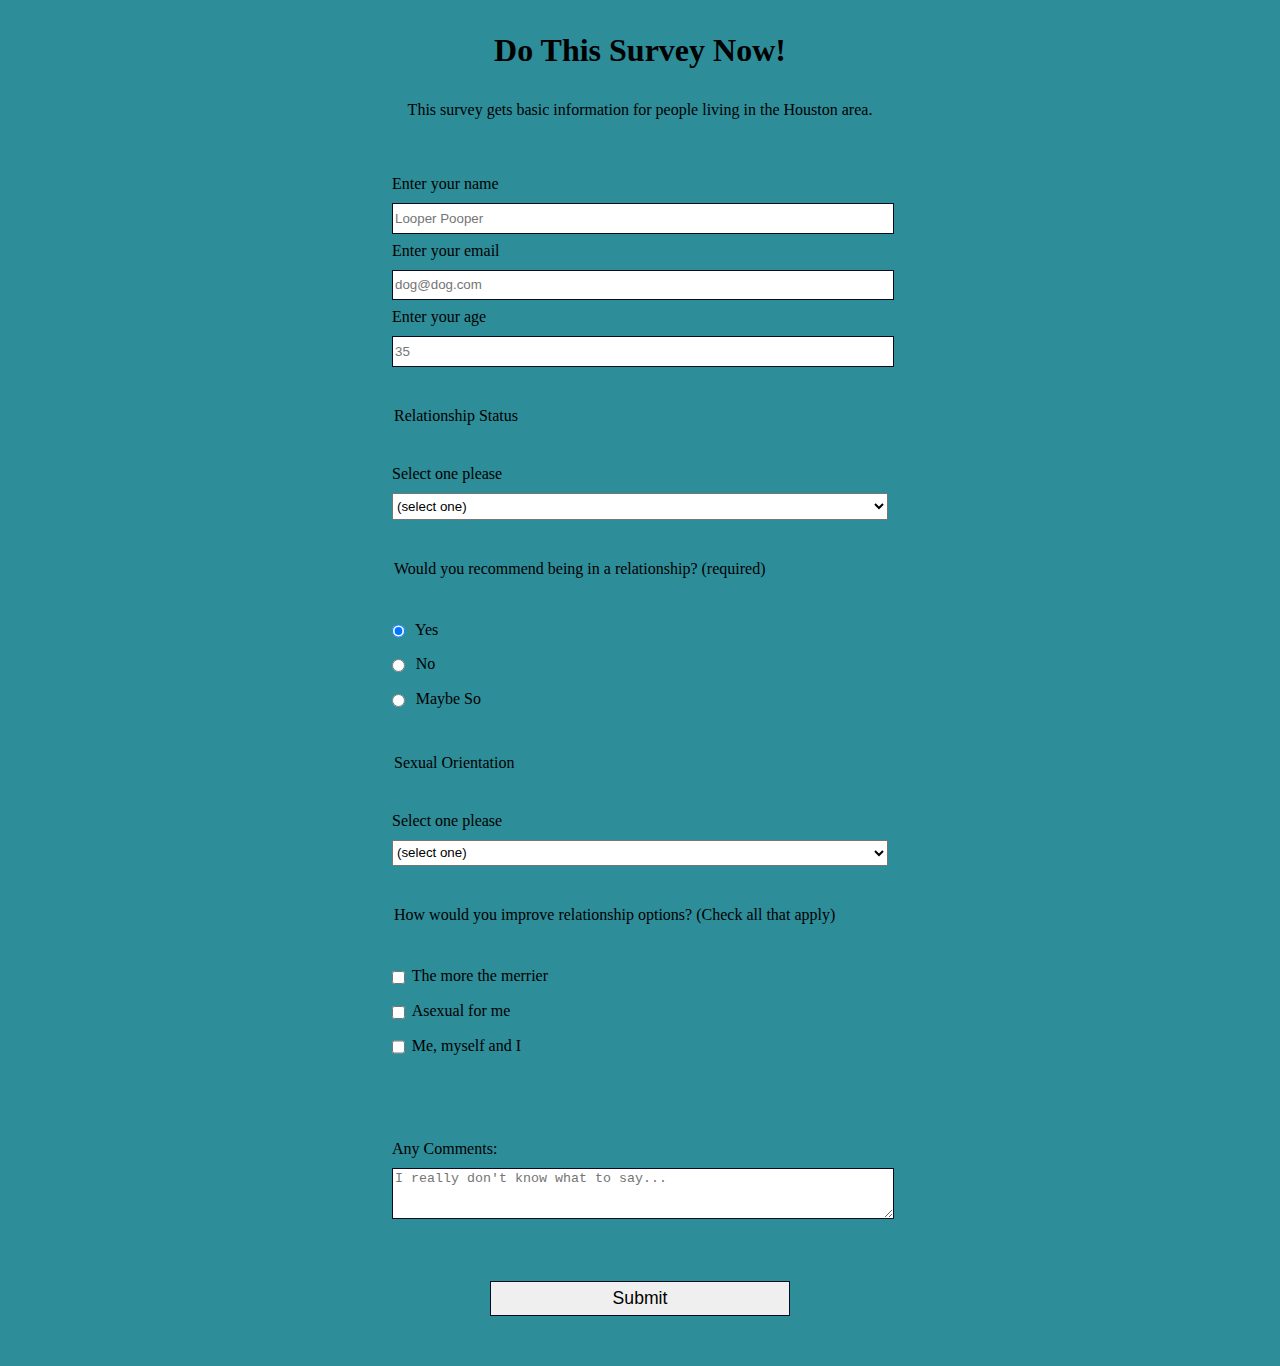
<file: index.html>
<!DOCTYPE html>
<html lang="en">
  <head>
    <meta charset="UTF-8">
    <title>Title</title>
    <link rel="stylesheet" href="./styles.css" />
  </head>
  <body>
    <h1 id="title">Do This Survey Now!</h1>
    <p id="description">This survey gets basic information for people living in the Houston area.</p>
    <form id="survey-form">
      <fieldset>
        <label id="name-label">Enter your name <input id="name" type="text" required placeholder="Looper Pooper" /> </label>
        <label id="email-label">Enter your email <input id="email" required type="email" placeholder="dog@dog.com" /> </label>
        <label id="number-label">Enter your age <input id="number" type="number" min="1" max="125" required placeholder="35" /></label> 
      </fieldset>
      <fieldset>
        <legend>Relationship Status</legend>
        <label for="dropdown"> Select one please
          <select id="dropdown" name="dropdown">
            <option value="">(select one)</option>
            <option value="1">Single</option>
            <option value="2">Married</option>
            <option value="3">Divorced</option>
            <option value ="4">Widow</option>
            </select>
            </label>
      </fieldset>
      <fieldset>
        <legend>Would you recommend being in a relationship? (required) </legend>
        <label for="yes"><input id="yes" type="radio" value="1" name="Relationship recommend" checked class="inline"/> Yes </label>
        <label for="no"><input id="no" type="radio" value="2" name="Relationship recommend" class="inline" /> No </label>
        <label for="maybe-so"><input id="maybe-so" type="radio" value="3" name="Relationship recommend" class="inline" /> Maybe So </label>
      </fieldset>
      <fieldset>
        <legend>Sexual Orientation</legend>
        <label for="dropdown"> Select one please
          <select id="dropdown" name="dropdown">
            <option value="">(select one)</option>
            <option value="1">Hetero</option>
            <option value="2">Homosexual</option>
            <option value="3">Bi-sexual</option>
            <option valuee="4">Pan-sexual</option>  
          </select>
          </label>
      </fieldset>
      <fieldset>
        <legend>How would you improve relationship options? (Check all that apply)</legend>
        <label for=""> <input type="checkbox" required value="check" name="more-and-merry" class="inline" />The more the merrier</label>
        <label for="1"> <input type="checkbox" required value="check" name="asexual" class="inline" />Asexual for me </label>
        <label for="2"> <input type="checkbox" required value="check" name="self-love" class="inline" />Me, myself and I</label>
      </fieldset>
      <fieldset>
        <label for="Any Comments">Any Comments: 
          <textarea id="Any Comments" name="Any Comments" rows="3" cols="30" placeholder="I really don't know what to say..."></textarea>
        </label>
      </fieldset>
          <input type="submit" id="submit" value="Submit" />
    </form>
  </body>
</html>
</file>
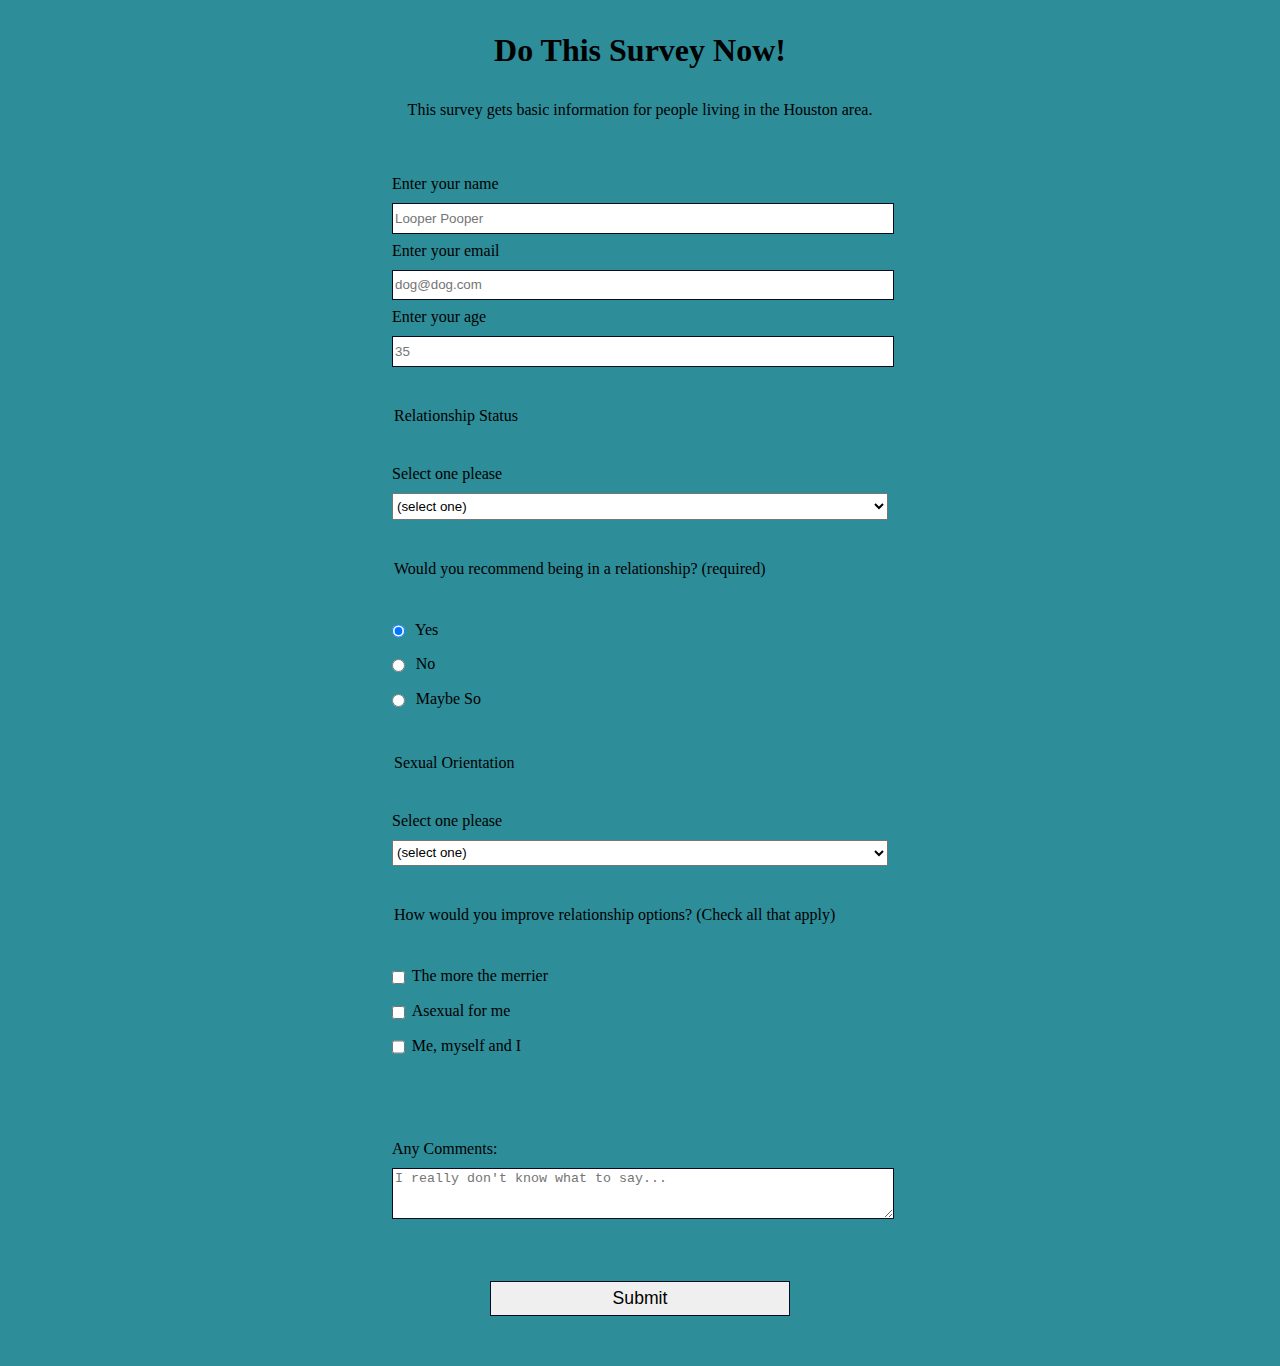
<file: html/index.html>
<!DOCTYPE html>
<html lang="en">
  <head>
    <meta charset="UTF-8">
    <title>Title</title>
    <link rel="stylesheet" href="/css/styles.css" />
  </head>
  <body>
    <h1 id="title">Do This Survey Now!</h1>
    <p id="description">This survey gets basic information for people living in the Houston area.</p>
    <form id="survey-form">
      <fieldset>
        <label id="name-label">Enter your name <input id="name" type="text" required placeholder="Looper Pooper" /> </label>
        <label id="email-label">Enter your email <input id="email" required type="email" placeholder="dog@dog.com" /> </label>
        <label id="number-label">Enter your age <input id="number" type="number" min="1" max="125" required placeholder="35" /></label> 
      </fieldset>
      <fieldset>
        <legend>Relationship Status</legend>
        <label for="dropdown"> Select one please
          <select id="dropdown" name="dropdown">
            <option value="">(select one)</option>
            <option value="1">Single</option>
            <option value="2">Married</option>
            <option value="3">Divorced</option>
            <option value ="4">Widow</option>
            </select>
            </label>
      </fieldset>
      <fieldset>
        <legend>Would you recommend being in a relationship? (required) </legend>
        <label for="yes"><input id="yes" type="radio" value="1" name="Relationship recommend" checked class="inline"/> Yes </label>
        <label for="no"><input id="no" type="radio" value="2" name="Relationship recommend" class="inline" /> No </label>
        <label for="maybe-so"><input id="maybe-so" type="radio" value="3" name="Relationship recommend" class="inline" /> Maybe So </label>
      </fieldset>
      <fieldset>
        <legend>Sexual Orientation</legend>
        <label for="dropdown"> Select one please
          <select id="dropdown" name="dropdown">
            <option value="">(select one)</option>
            <option value="1">Hetero</option>
            <option value="2">Homosexual</option>
            <option value="3">Bi-sexual</option>
            <option valuee="4">Pan-sexual</option>  
          </select>
          </label>
      </fieldset>
      <fieldset>
        <legend>How would you improve relationship options? (Check all that apply)</legend>
        <label for=""> <input type="checkbox" required value="check" name="more-and-merry" class="inline" />The more the merrier</label>
        <label for="1"> <input type="checkbox" required value="check" name="asexual" class="inline" />Asexual for me </label>
        <label for="2"> <input type="checkbox" required value="check" name="self-love" class="inline" />Me, myself and I</label>
      </fieldset>
      <fieldset>
        <label for="Any Comments">Any Comments: 
          <textarea id="Any Comments" name="Any Comments" rows="3" cols="30" placeholder="I really don't know what to say..."></textarea>
        </label>
      </fieldset>
          <input type="submit" id="submit" value="Submit" />
    </form>
  </body>
</html>
</file>
<file: styles.css>
body {
    width: 100%;
    height: 100vh;
    margin: 0;
    background-color: #2d8d99;
    font-family: Tahoma;
    font-size: 16px;
  }
  
  h1, p {
    margin: 1em auto;
    text-align: center;
  }
  
  form {
    width: 60vw;
    max-width: 500px;
    min-width: 300px;
    margin: 0 auto;
    padding-bottom: 2em;
  }
  
  fieldset {
    border: none;
    padding: 2rem 0;
    border-bottom: 0.5rem 0;
  }
  
  fieldset:last-of-type {
    border-bottom: none;
  }
  
  label {
    display: block;
    margin: 0.5rem 0;
  }
  
  input, textarea, select {
    margin: 10px 0 0 0;
    width: 100%;
    min-height: 2em;
  }
  
  input, textarea {
    border: 1px solid #0a0a23;
  }
  
  .inline {
    width: unset;
    margin: 0 0.5em 0 0;
    vertical-align: middle;
  }
  
  input[type="submit"] {
    display: block;
    width: 60%;
    margin: 1em auto;
    height: 2em;
    font-size: 1.1em;
    min-width: 300px;
  }
  
  .inline {
    display: inline;
  }
</file>
<file: css/styles.css>
body {
    width: 100%;
    height: 100vh;
    margin: 0;
    background-color: #2d8d99;
    font-family: Tahoma;
    font-size: 16px;
  }
  
  h1, p {
    margin: 1em auto;
    text-align: center;
  }
  
  form {
    width: 60vw;
    max-width: 500px;
    min-width: 300px;
    margin: 0 auto;
    padding-bottom: 2em;
  }
  
  fieldset {
    border: none;
    padding: 2rem 0;
    border-bottom: 0.5rem 0;
  }
  
  fieldset:last-of-type {
    border-bottom: none;
  }
  
  label {
    display: block;
    margin: 0.5rem 0;
  }
  
  input, textarea, select {
    margin: 10px 0 0 0;
    width: 100%;
    min-height: 2em;
  }
  
  input, textarea {
    border: 1px solid #0a0a23;
  }
  
  .inline {
    width: unset;
    margin: 0 0.5em 0 0;
    vertical-align: middle;
  }
  
  input[type="submit"] {
    display: block;
    width: 60%;
    margin: 1em auto;
    height: 2em;
    font-size: 1.1em;
    min-width: 300px;
  }
  
  .inline {
    display: inline;
  }
</file>
